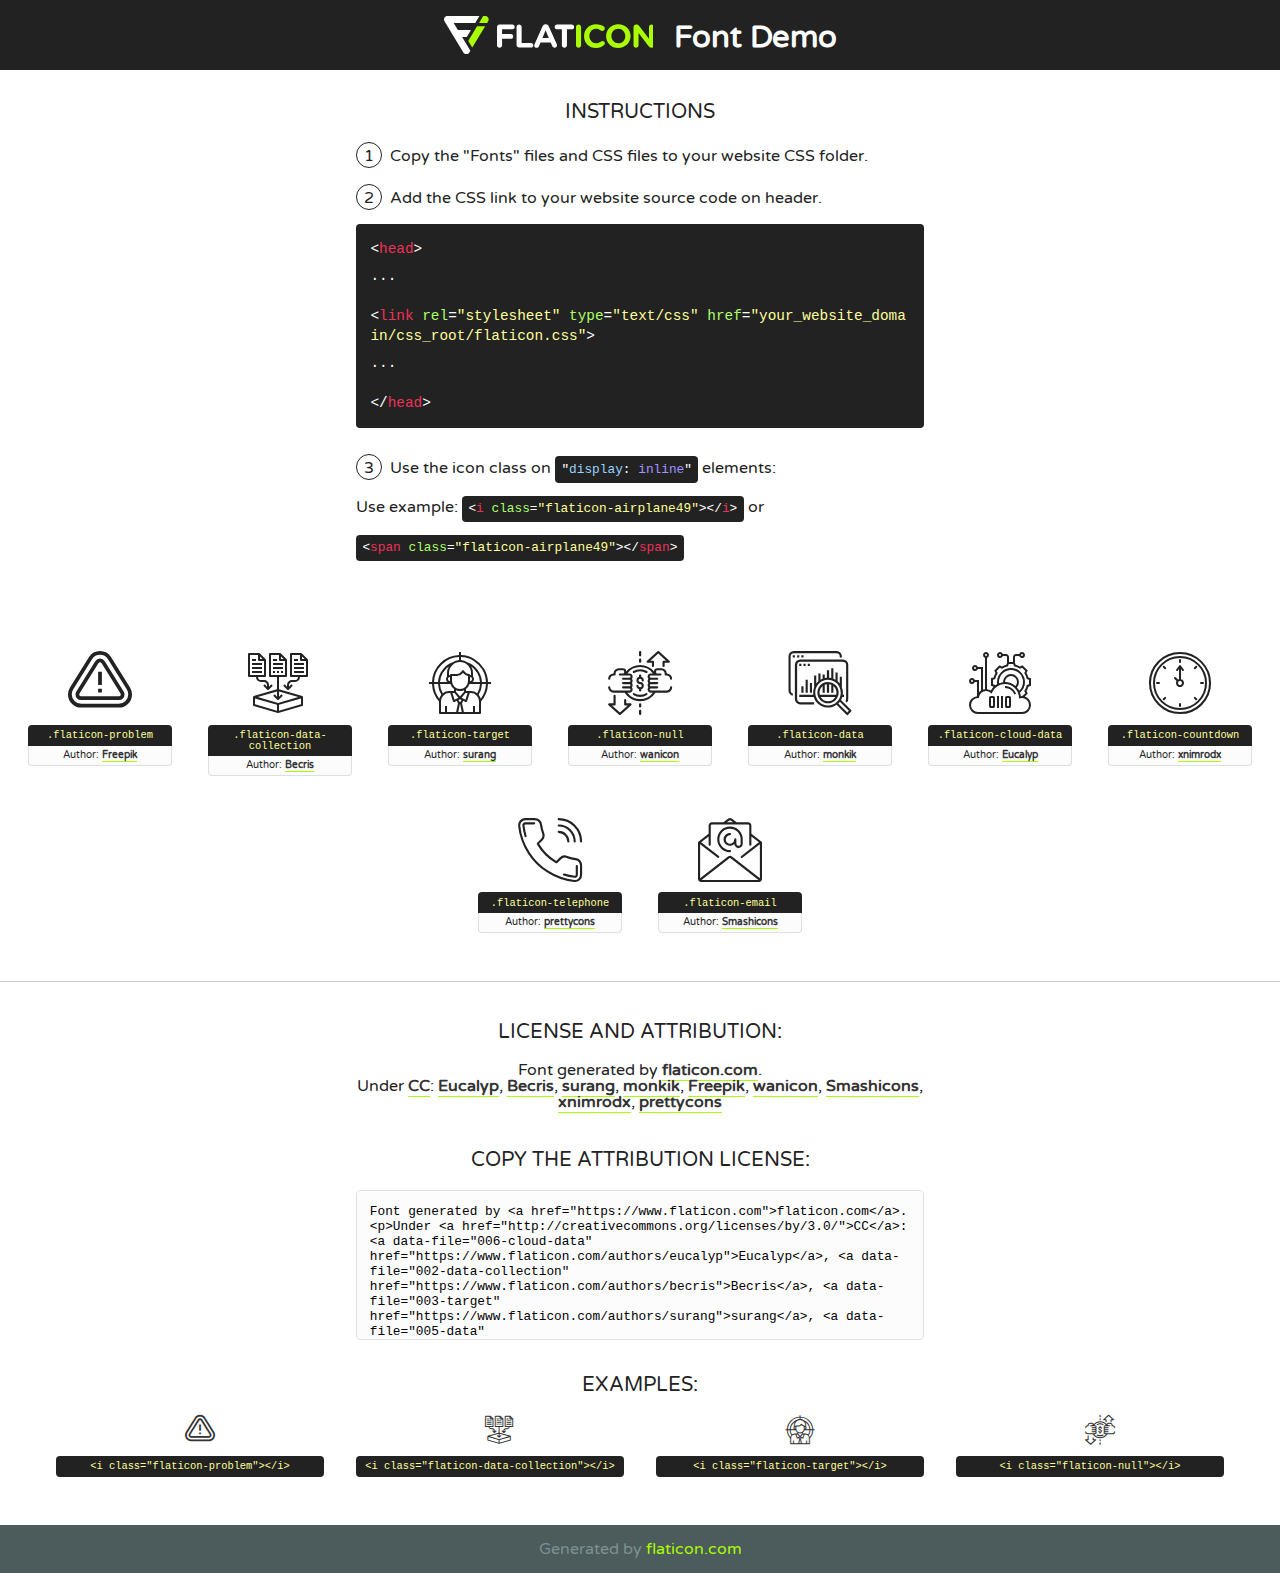
<file: assets/font/flaticon.html>
<!DOCTYPE html>
<!--
  Flaticon icon font: Flaticon
  Creation date: 09/06/2020 21:09
-->
<html>
<!DOCTYPE html>
<html>

<head>
    <title>Flaticon WebFont</title>
    <link href="http://fonts.googleapis.com/css?family=Varela+Round" rel="stylesheet" type="text/css" />
    <link rel="stylesheet" type="text/css" href="flaticon.css">
    <meta charset="UTF-8">
    <style>
    html, body, div, span, applet, object, iframe,
    h1, h2, h3, h4, h5, h6, p, blockquote, pre,
    a, abbr, acronym, address, big, cite, code,
    del, dfn, em, img, ins, kbd, q, s, samp,
    small, strike, strong, sub, sup, tt, var,
    b, u, i, center,
    dl, dt, dd, ol, ul, li,
    fieldset, form, label, legend,
    table, caption, tbody, tfoot, thead, tr, th, td,
    article, aside, canvas, details, embed, 
    figure, figcaption, footer, header, hgroup, 
    menu, nav, output, ruby, section, summary,
    time, mark, audio, video {
        margin: 0;
        padding: 0;
        border: 0;
        font-size: 100%;
        font: inherit;
        vertical-align: baseline;
    }
    /* HTML5 display-role reset for older browsers */
    article, aside, details, figcaption, figure, 
    footer, header, hgroup, menu, nav, section {
        display: block;
    }
    body {
        line-height: 1;
    }
    ol, ul {
        list-style: none;
    }
    blockquote, q {
        quotes: none;
    }
    blockquote:before, blockquote:after,
    q:before, q:after {
        content: '';
        content: none;
    }
    table {
        border-collapse: collapse;
        border-spacing: 0;
    }
    body {
        font-family: 'Varela Round', Helvetica, Arial, sans-serif;
        font-size: 16px;
        color: #222;
    }
    a {
        color: #333;
        border-bottom: 1px solid #a9fd00;
        font-weight: bold;
        text-decoration: none;
    }
    * {
        -moz-box-sizing: border-box;
        -webkit-box-sizing: border-box;
        box-sizing: border-box;
        margin: 0;
        padding: 0;
    }
    [class^="flaticon-"]:before, [class*=" flaticon-"]:before, [class^="flaticon-"]:after, [class*=" flaticon-"]:after {
        font-family: Flaticon;
        font-size: 30px;
        font-style: normal;
        margin-left: 20px;
        color: #333;
    }
    .wrapper {
        max-width: 600px;
        margin: auto;
        padding: 0 1em;
    }
    .title {
        font-size: 1.25em;
        text-align: center;
        margin-bottom: 1em;
        text-transform: uppercase;
    }
    header {
        text-align: center;
        background-color: #222;
        color: #fff;
        padding: 1em;
    }
    header .logo {
        width: 210px;
        height: 38px;
        display: inline-block;
        vertical-align: middle;
        margin-right: 1em;
        border: none;
    }
    header strong {
        font-size: 1.95em;
        font-weight: bold;
        vertical-align: middle;
        margin-top: 5px;
        display: inline-block;
    }
    .demo {
        margin: 2em auto;
        line-height: 1.25em;
    }
    .demo ul li {
        margin-bottom: 1em;
    }
    .demo ul li .num {
        color: #222;
        border-radius: 20px;
        display: inline-block;
        width: 26px;
        padding: 3px;
        height: 26px;
        text-align: center;
        margin-right: 0.5em;
        border: 1px solid #222;
    }
    .demo ul li code {
        background-color: #222;
        border-radius: 4px;
        padding: 0.25em 0.5em;
        display: inline-block;
        color: #fff;
        font-family: Consolas,Monaco,Lucida Console,Liberation Mono,DejaVu Sans Mono,Bitstream Vera Sans Mono,Courier New, monospace;
        font-weight: lighter;
        margin-top: 1em;
        font-size: 0.8em;
        word-break: break-all;
    }
    .demo ul li code.big {
        padding: 1em;
        font-size: 0.9em;
    }
    .demo ul li code .red {
        color: #EF3159;
    }
    .demo ul li code .green {
        color: #ACFF65;
    }
    .demo ul li code .yellow {
        color: #FFFF99;
    }
    .demo ul li code .blue {
        color: #99D3FF;
    }
    .demo ul li code .purple {
        color: #A295FF;
    }
    .demo ul li code .dots {
        margin-top: 0.5em;
        display: block;
    }
    #glyphs {
        border-bottom: 1px solid #ccc;
        padding: 2em 0;
        text-align: center;
    }
    .glyph {
        display: inline-block;
        width: 9em;
        margin: 1em;
        text-align: center;
        vertical-align: top;
        background: #FFF;
    }
    .glyph .glyph-icon {
        padding: 10px;
        display: block;
        font-family:"Flaticon";
        font-size: 64px;
        line-height: 1;
    }
    .glyph .glyph-icon:before {
        font-size: 64px;
        color: #222;
        margin-left: 0;
    }
    .class-name {
        font-size: 0.65em;
        background-color: #222;
        color: #fff;
        border-radius: 4px 4px 0 0;
        padding: 0.5em;
        color: #FFFF99;
        font-family: Consolas,Monaco,Lucida Console,Liberation Mono,DejaVu Sans Mono,Bitstream Vera Sans Mono,Courier New, monospace;
    }
    .author-name {
        font-size: 0.6em;
        background-color: #fcfcfd;
        border: 1px solid #DEDEE4;
        border-top: 0;
        border-radius: 0 0 4px 4px;
        padding: 0.5em;
    }
    .class-name:last-child {
        font-size: 10px;
        color:#888;
    }
    .class-name:last-child a {
        font-size: 10px;
        color:#555;
    }
    .class-name:last-child a:hover {
        color:#a9fd00;
    }
    .glyph > input {
        display: block;
        width: 100px;
        margin: 5px auto;
        text-align: center;
        font-size: 12px;
        cursor: text;
    }
    .glyph > input.icon-input {
        font-family:"Flaticon";
        font-size: 16px;
        margin-bottom: 10px;
    }
    .attribution .title {
        margin-top: 2em;
    }
    .attribution textarea {
        background-color: #fcfcfd;
        padding: 1em;
        border: none;
        box-shadow: none;
        border: 1px solid #DEDEE4;
        border-radius: 4px;
        resize: none;
        width: 100%;
        height: 150px;
        font-size: 0.8em;
        font-family: Consolas,Monaco,Lucida Console,Liberation Mono,DejaVu Sans Mono,Bitstream Vera Sans Mono,Courier New, monospace;
        -webkit-appearance: none;
    }
    .iconsuse {
        margin: 2em auto;
        text-align: center;
        max-width: 1200px;
    }
    .iconsuse:after {
        content: '';
        display: table;
        clear: both;
    }
    .iconsuse .image {
        float: left;
        width: 25%;
        padding: 0 1em;
    }
    .iconsuse .image p {
        margin-bottom: 1em;
    }
    .iconsuse .image span {
        display: block;
        font-size: 0.65em;
        background-color: #222;
        color: #fff;
        border-radius: 4px;
        padding: 0.5em;
        color: #FFFF99;
        margin-top: 1em;
        font-family: Consolas,Monaco,Lucida Console,Liberation Mono,DejaVu Sans Mono,Bitstream Vera Sans Mono,Courier New, monospace;
    }
    #footer {
        text-align: center;
        background-color: #4C5B5C;
        color: #7c9192;
        padding: 1em;
    }
    #footer a {
        border: none;
        color: #a9fd00;
        font-weight: normal;
    }
    @media (max-width: 960px) {
        .iconsuse .image {
            width: 50%;
        }
    }
    @media (max-width: 560px) {
        .iconsuse .image {
            width: 100%;
        }
    }
    </style>
</head>

<body class="characters-off">

    <header>
        <a href="https://www.flaticon.com" target="_blank" class="logo">
            <svg version="1.1" xmlns="http://www.w3.org/2000/svg" xmlns:xlink="http://www.w3.org/1999/xlink" xmlns:a="http://ns.adobe.com/AdobeSVGViewerExtensions/3.0/" viewBox="0 0 560.875 102.036" enable-background="new 0 0 560.875 102.036" xml:space="preserve">
                <defs>
                </defs>
                <g>
                    <g class="letters">
                        <path fill="#ffffff" d="M141.596,29.675c0-3.777,2.985-6.767,6.764-6.767h34.438c3.426,0,6.15,2.728,6.15,6.15
                        c0,3.43-2.724,6.149-6.15,6.149h-27.674v13.091h23.719c3.429,0,6.151,2.724,6.151,6.15c0,3.43-2.723,6.149-6.151,6.149h-23.719
                        v17.574c0,3.773-2.986,6.761-6.764,6.761c-3.779,0-6.764-2.989-6.764-6.761V29.675z"></path>
                        <path fill="#ffffff" d="M193.844,29.149c0-3.781,2.985-6.767,6.764-6.767c3.776,0,6.763,2.985,6.763,6.767v42.957h25.039
                        c3.426,0,6.149,2.726,6.149,6.153c0,3.425-2.723,6.15-6.149,6.15h-31.802c-3.779,0-6.764-2.986-6.764-6.768V29.149z"></path>
                        <path fill="#ffffff" d="M241.891,75.71l21.438-48.407c1.492-3.341,4.215-5.357,7.906-5.357h0.792
                        c3.686,0,6.323,2.017,7.815,5.357l21.439,48.407c0.436,0.967,0.701,1.845,0.701,2.723c0,3.602-2.809,6.501-6.414,6.501
                        c-3.161,0-5.269-1.845-6.499-4.655l-4.132-9.661h-27.059l-4.301,10.102c-1.144,2.631-3.426,4.214-6.237,4.214
                        c-3.517,0-6.24-2.81-6.24-6.325C241.1,77.64,241.451,76.677,241.891,75.71z M279.932,58.666l-8.521-20.297l-8.526,20.297H279.932
                        z"></path>
                        <path fill="#ffffff" d="M314.864,35.387H301.86c-3.429,0-6.239-2.813-6.239-6.238c0-3.429,2.811-6.24,6.239-6.24h39.533
                        c3.426,0,6.237,2.811,6.237,6.24c0,3.425-2.811,6.238-6.237,6.238h-13.001v42.785c0,3.773-2.99,6.761-6.764,6.761
                        c-3.779,0-6.764-2.989-6.764-6.761V35.387z"></path>
                        <path fill="#A9FD00" d="M352.615,29.149c0-3.781,2.985-6.767,6.767-6.767c3.774,0,6.761,2.985,6.761,6.767v49.024
                        c0,3.773-2.987,6.761-6.761,6.761c-3.781,0-6.767-2.989-6.767-6.761V29.149z"></path>
                        <path fill="#A9FD00" d="M374.132,53.836v-0.179c0-17.481,13.178-31.801,32.065-31.801c9.22,0,15.459,2.458,20.557,6.238
                        c1.402,1.054,2.637,2.985,2.637,5.357c0,3.692-2.985,6.59-6.681,6.59c-1.845,0-3.071-0.702-4.044-1.319
                        c-3.776-2.813-7.729-4.393-12.562-4.393c-10.364,0-17.831,8.611-17.831,19.154v0.173c0,10.542,7.291,19.329,17.831,19.329
                        c5.715,0,9.492-1.756,13.359-4.834c1.049-0.874,2.458-1.491,4.039-1.491c3.429,0,6.325,2.813,6.325,6.236
                        c0,2.106-1.056,3.78-2.282,4.834c-5.539,4.834-12.036,7.733-21.878,7.733C387.572,85.464,374.132,71.493,374.132,53.836z"></path>
                        <path fill="#A9FD00" d="M433.009,53.836v-0.179c0-17.481,13.79-31.801,32.766-31.801c18.981,0,32.592,14.143,32.592,31.628v0.173
                        c0,17.483-13.785,31.807-32.769,31.807C446.625,85.464,433.009,71.32,433.009,53.836z M484.224,53.836v-0.179
                        c0-10.539-7.725-19.326-18.626-19.326c-10.893,0-18.449,8.611-18.449,19.154v0.173c0,10.542,7.73,19.329,18.626,19.329
                        C476.676,72.986,484.224,64.378,484.224,53.836z"></path>
                        <path fill="#A9FD00" d="M506.233,29.321c0-3.774,2.99-6.763,6.767-6.763h1.401c3.252,0,5.183,1.583,7.029,3.953l26.093,34.265
                        V29.059c0-3.692,2.99-6.677,6.681-6.677c3.683,0,6.671,2.985,6.671,6.677v48.934c0,3.78-2.987,6.765-6.764,6.765h-0.436
                        c-3.257,0-5.188-1.581-7.034-3.953l-27.056-35.492v32.944c0,3.687-2.985,6.676-6.678,6.676c-3.683,0-6.673-2.989-6.673-6.676
                        V29.321z"></path>
                    </g>
                    <g class="insignia">
                        <path fill="#ffffff" d="M48.372,56.137h12.517l11.156-18.537H37.186L25.688,18.539h57.825L94.668,0H9.271
                        C5.925,0,2.842,1.801,1.198,4.716c-1.644,2.907-1.593,6.482,0.134,9.343l50.38,83.501c1.678,2.781,4.689,4.476,7.938,4.476
                        c3.246,0,6.257-1.695,7.935-4.476l2.898-4.804L48.372,56.137z"></path>
                        <g class="i">
                            <path fill="#A9FD00" d="M93.575,18.539h0.031v0.004l21.652,0.004l2.705-4.488c1.727-2.861,1.778-6.436,0.133-9.343
                            C116.454,1.801,113.371,0,110.026,0h-5.294L93.575,18.539z"></path>
                            <polygon fill="#A9FD00" points="88.291,27.356 64.725,66.486 75.519,84.404 109.942,27.356"></polygon>
                        </g>
                    </g>
                </g>
            </svg>
        </a>
        <strong>Font Demo</strong>
    </header>


    <section class="demo wrapper">

        <p class="title">Instructions</p>

        <ul>
            <li>
                <span class="num">1</span>Copy the "Fonts" files and CSS files to your website CSS folder.
            </li>
            <li>
                <span class="num">2</span>Add the CSS link to your website source code on header.
                <code class="big">
                    &lt;<span class="red">head</span>&gt;
                    <br/><span class="dots">...</span>
                    <br/>&lt;<span class="red">link</span> <span class="green">rel</span>=<span class="yellow">"stylesheet"</span> <span class="green">type</span>=<span class="yellow">"text/css"</span> <span class="green">href</span>=<span class="yellow">"your_website_domain/css_root/flaticon.css"</span>&gt;
                    <br/><span class="dots">...</span>
                    <br/>&lt;/<span class="red">head</span>&gt;
                </code>
            </li>

            <li>
                <p>
                    <span class="num">3</span>Use the icon class on <code>"<span class="blue">display</span>:<span class="purple"> inline</span>"</code> elements:
                    <br />
                    Use example: <code>&lt;<span class="red">i</span> <span class="green">class</span>=<span class="yellow">&quot;flaticon-airplane49&quot;</span>&gt;&lt;/<span class="red">i</span>&gt;</code> or <code>&lt;<span class="red">span</span> <span class="green">class</span>=<span class="yellow">&quot;flaticon-airplane49&quot;</span>&gt;&lt;/<span class="red">span</span>&gt;</code>
            </li>
        </ul>

    </section>




   <section id="glyphs">          
    
      
        <div class="glyph"><div class="glyph-icon flaticon-problem"></div>
            <div class="class-name">.flaticon-problem</div>
            <div class="author-name">Author: <a data-file="001-problem" href="http://www.freepik.com">Freepik</a> </div> 
        </div>        
        
        <div class="glyph"><div class="glyph-icon flaticon-data-collection"></div>
            <div class="class-name">.flaticon-data-collection</div>
            <div class="author-name">Author: <a data-file="002-data-collection" href="https://www.flaticon.com/authors/becris">Becris</a> </div> 
        </div>        
        
        <div class="glyph"><div class="glyph-icon flaticon-target"></div>
            <div class="class-name">.flaticon-target</div>
            <div class="author-name">Author: <a data-file="003-target" href="https://www.flaticon.com/authors/surang">surang</a> </div> 
        </div>        
        
        <div class="glyph"><div class="glyph-icon flaticon-null"></div>
            <div class="class-name">.flaticon-null</div>
            <div class="author-name">Author: <a data-file="004-null" href="https://www.flaticon.com/authors/wanicon">wanicon</a> </div> 
        </div>        
        
        <div class="glyph"><div class="glyph-icon flaticon-data"></div>
            <div class="class-name">.flaticon-data</div>
            <div class="author-name">Author: <a data-file="005-data" href="https://www.flaticon.com/authors/monkik">monkik</a> </div> 
        </div>        
        
        <div class="glyph"><div class="glyph-icon flaticon-cloud-data"></div>
            <div class="class-name">.flaticon-cloud-data</div>
            <div class="author-name">Author: <a data-file="006-cloud-data" href="https://www.flaticon.com/authors/eucalyp">Eucalyp</a> </div> 
        </div>        
        
        <div class="glyph"><div class="glyph-icon flaticon-countdown"></div>
            <div class="class-name">.flaticon-countdown</div>
            <div class="author-name">Author: <a data-file="007-countdown" href="https://www.flaticon.com/authors/xnimrodx">xnimrodx</a> </div> 
        </div>        
        
        <div class="glyph"><div class="glyph-icon flaticon-telephone"></div>
            <div class="class-name">.flaticon-telephone</div>
            <div class="author-name">Author: <a data-file="008-telephone" href="https://www.flaticon.com/authors/prettycons">prettycons</a> </div> 
        </div>        
        
        <div class="glyph"><div class="glyph-icon flaticon-email"></div>
            <div class="class-name">.flaticon-email</div>
            <div class="author-name">Author: <a data-file="009-email" href="https://www.flaticon.com/authors/smashicons">Smashicons</a> </div> 
        </div>        
        

    </section>



    <section class="attribution wrapper"   style="text-align:center;">

      <div class="title">License and attribution:</div><div class="attrDiv">Font generated by <a href="https://www.flaticon.com">flaticon.com</a>. <div><p>Under <a href="http://creativecommons.org/licenses/by/3.0/">CC</a>: <a data-file="006-cloud-data" href="https://www.flaticon.com/authors/eucalyp">Eucalyp</a>, <a data-file="002-data-collection" href="https://www.flaticon.com/authors/becris">Becris</a>, <a data-file="003-target" href="https://www.flaticon.com/authors/surang">surang</a>, <a data-file="005-data" href="https://www.flaticon.com/authors/monkik">monkik</a>, <a data-file="001-problem" href="http://www.freepik.com">Freepik</a>, <a data-file="004-null" href="https://www.flaticon.com/authors/wanicon">wanicon</a>, <a data-file="009-email" href="https://www.flaticon.com/authors/smashicons">Smashicons</a>, <a data-file="007-countdown" href="https://www.flaticon.com/authors/xnimrodx">xnimrodx</a>, <a data-file="008-telephone" href="https://www.flaticon.com/authors/prettycons">prettycons</a></p>  </div>
      </div>
      <div class="title">Copy the Attribution License:</div>

    <textarea onclick="this.focus();this.select();">Font generated by &lt;a href=&quot;https://www.flaticon.com&quot;&gt;flaticon.com&lt;/a&gt;. <p>Under <a href="http://creativecommons.org/licenses/by/3.0/">CC</a>: <a data-file="006-cloud-data" href="https://www.flaticon.com/authors/eucalyp">Eucalyp</a>, <a data-file="002-data-collection" href="https://www.flaticon.com/authors/becris">Becris</a>, <a data-file="003-target" href="https://www.flaticon.com/authors/surang">surang</a>, <a data-file="005-data" href="https://www.flaticon.com/authors/monkik">monkik</a>, <a data-file="001-problem" href="http://www.freepik.com">Freepik</a>, <a data-file="004-null" href="https://www.flaticon.com/authors/wanicon">wanicon</a>, <a data-file="009-email" href="https://www.flaticon.com/authors/smashicons">Smashicons</a>, <a data-file="007-countdown" href="https://www.flaticon.com/authors/xnimrodx">xnimrodx</a>, <a data-file="008-telephone" href="https://www.flaticon.com/authors/prettycons">prettycons</a></p>  
     </textarea>

    </section>

    <section class="iconsuse">

          <div class="title">Examples:</div>            
             
            <div class="image">
                <p>
                    <i class="glyph-icon flaticon-problem"></i> 
                    <span>&lt;i class=&quot;flaticon-problem&quot;&gt;&lt;/i&gt;</span>
                </p>
            </div>
            
            <div class="image">
                <p>
                    <i class="glyph-icon flaticon-data-collection"></i> 
                    <span>&lt;i class=&quot;flaticon-data-collection&quot;&gt;&lt;/i&gt;</span>
                </p>
            </div>
            
            <div class="image">
                <p>
                    <i class="glyph-icon flaticon-target"></i> 
                    <span>&lt;i class=&quot;flaticon-target&quot;&gt;&lt;/i&gt;</span>
                </p>
            </div>
            
            <div class="image">
                <p>
                    <i class="glyph-icon flaticon-null"></i> 
                    <span>&lt;i class=&quot;flaticon-null&quot;&gt;&lt;/i&gt;</span>
                </p>
            </div>
                       
        </div>
                            
    </section>

<div id="footer">
    <div>Generated by <a href="https://www.flaticon.com">flaticon.com</a>
    </div>
</div>



</body>
</html>
</file>
<file: assets/font/flaticon.css>
/*
  	Flaticon icon font: Flaticon
  	Creation date: 09/06/2020 21:09
  	*/

@font-face {
  font-family: "Flaticon";
  src: url("./Flaticon.eot");
  src: url("./Flaticon.eot?#iefix") format("embedded-opentype"),
       url("./Flaticon.woff2") format("woff2"),
       url("./Flaticon.woff") format("woff"),
       url("./Flaticon.ttf") format("truetype"),
       url("./Flaticon.svg#Flaticon") format("svg");
  font-weight: normal;
  font-style: normal;
}

@media screen and (-webkit-min-device-pixel-ratio:0) {
  @font-face {
    font-family: "Flaticon";
    src: url("./Flaticon.svg#Flaticon") format("svg");
  }
}

[class^="flaticon-"]:before, [class*=" flaticon-"]:before,
[class^="flaticon-"]:after, [class*=" flaticon-"]:after {   
  font-family: Flaticon;
font-style: normal;
}

.flaticon-problem:before { content: "\f100"; }
.flaticon-data-collection:before { content: "\f101"; }
.flaticon-target:before { content: "\f102"; }
.flaticon-null:before { content: "\f103"; }
.flaticon-data:before { content: "\f104"; }
.flaticon-cloud-data:before { content: "\f105"; }
.flaticon-countdown:before { content: "\f106"; }
.flaticon-telephone:before { content: "\f107"; }
.flaticon-email:before { content: "\f108"; }
</file>
